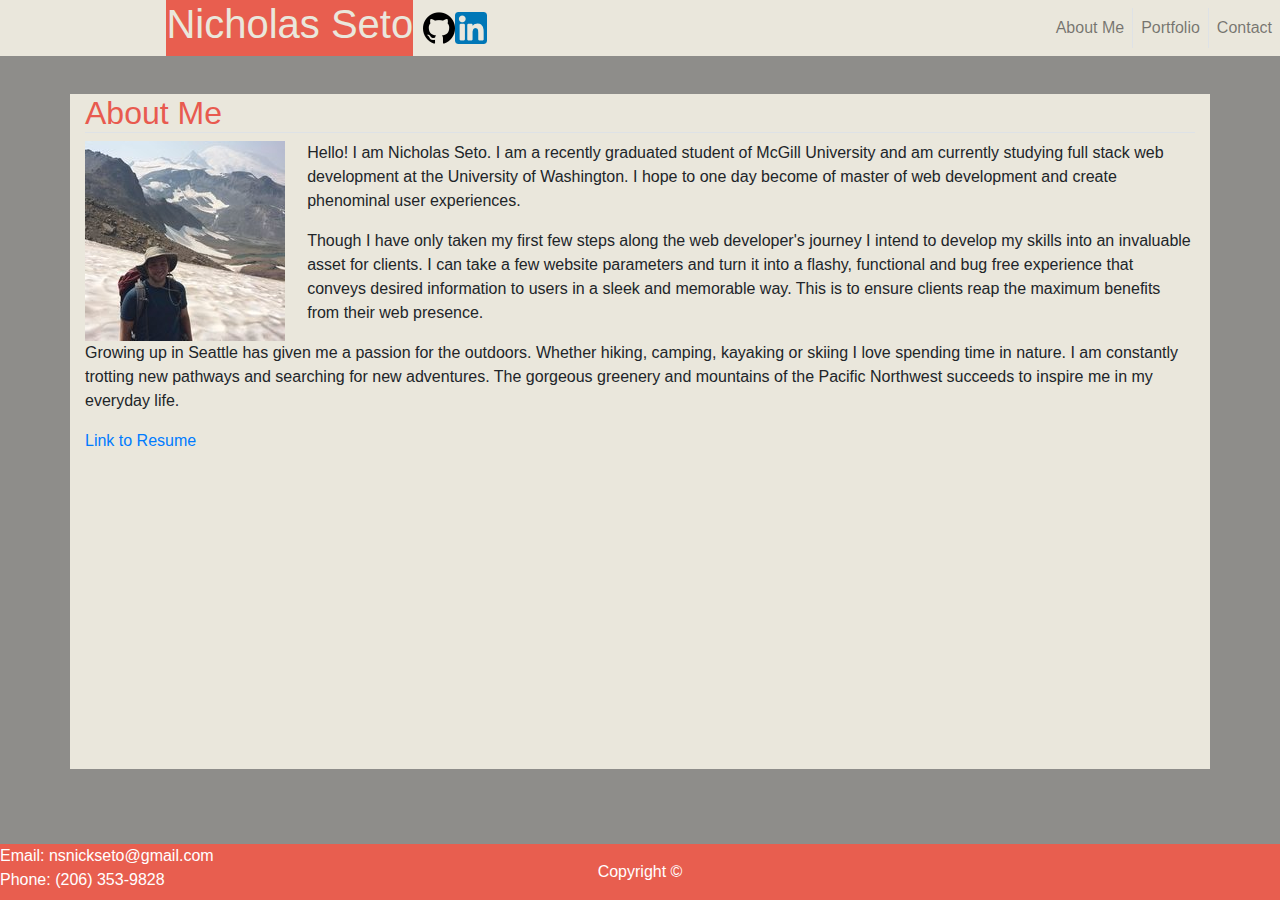
<file: index.html>
<!DOCTYPE html>
<html lang="en">
<head>
    <meta charset="UTF-8">
    <meta name="viewport" content="width=device-width, initial-scale=1.0">
    <meta http-equiv="X-UA-Compatible" content="ie=edge">
    <title>About Me</title>
    <link rel="stylesheet" href="https://stackpath.bootstrapcdn.com/bootstrap/4.3.1/css/bootstrap.min.css" integrity="sha384-ggOyR0iXCbMQv3Xipma34MD+dH/1fQ784/j6cY/iJTQUOhcWr7x9JvoRxT2MZw1T" crossorigin="anonymous">
    <link rel="stylesheet" href="style.css">
</head>
<body>
    <header>
            <nav class="navbar navbar-expand-lg navbar-light">
                    <div class="myName"><h1 class="headerName">Nicholas Seto</h1></div>
                    <a href="https://github.com/nick555555"><img class="linkIcon" src="Images\githubreal.png" alt="github logo"></a>
                    <a href="https://www.linkedin.com/in/nicholas-seto-859647179/"><img class="linkIcon" src="Images\linkedinreal.png" alt="linkedin logo"></a>
                    <div class="ml-auto">
                    <button class="navbar-toggler" type="button" data-toggle="collapse" data-target="#navbarNavAltMarkup" aria-controls="navbarNavAltMarkup" aria-expanded="false" aria-label="Toggle navigation">
                      <span class="navbar-toggler-icon"></span>
                    </button>
                    <div class="collapse navbar-collapse" id="navbarNavAltMarkup">
                      <div class="navbar-nav">
                        <span class="border-right"><a class="nav-item nav-link" href="index.html">About Me</a></span>
                        <span class="border-right"><a class="nav-item nav-link" href="portfolio.html">Portfolio</a></span>
                        <a class="nav-item nav-link" href="contact.html">Contact</a>
                      </div>
                    </div>
                    </div>
            </nav>
    </header>
    <div class="container">
      <h2 class="sectionTitles border-bottom">About Me</h2>
      <div><img class="float-left" id="profilepic" src="Images\rsz_profilepic.jpg" alt="Profile Picture"></div>
      <p>Hello! I am Nicholas Seto. I am a recently graduated student of McGill University and am currently studying full stack web development at the University of Washington.  I hope to one day become of master of web development and create phenominal user experiences.</p>
      <p>Though I have only taken my first few steps along the web developer's journey I intend to develop my skills into an invaluable asset for clients.  I can take a few website parameters and turn it into a flashy, functional and bug free experience that conveys desired information to users in a sleek and memorable way. This is to ensure clients reap the maximum benefits from their web presence.</p>
      <p>Growing up in Seattle has given me a passion for the outdoors. Whether hiking, camping, kayaking or skiing I love spending time in nature.  I am constantly trotting new pathways and searching for new adventures.  The gorgeous greenery and mountains of the Pacific Northwest succeeds to inspire me in my everyday life.</p>
      <a href="https://drive.google.com/file/d/1eBoCHCpXblsEQnF5GjDc3EvQ8bb4rwlm/view?usp=sharing">Link to Resume</a>
    </div>
    <footer class="page-footer font-small">
      <div class="row">
        <div class="col-3">
          <div class="text-white">Email: nsnickseto@gmail.com<br>Phone: (206) 353-9828</div>
        </div>
        <div class="col-6">
          <div class="footer-copyright text-center py-3 text-white">Copyright ©</div>
        </div>
        <div class="col-3">
          
        </div>
      </div>
    </footer>
    <script src="https://code.jquery.com/jquery-3.3.1.slim.min.js" integrity="sha384-q8i/X+965DzO0rT7abK41JStQIAqVgRVzpbzo5smXKp4YfRvH+8abtTE1Pi6jizo" crossorigin="anonymous"></script>
    <script src="https://cdnjs.cloudflare.com/ajax/libs/popper.js/1.14.7/umd/popper.min.js" integrity="sha384-UO2eT0CpHqdSJQ6hJty5KVphtPhzWj9WO1clHTMGa3JDZwrnQq4sF86dIHNDz0W1" crossorigin="anonymous"></script>
    <script src="https://stackpath.bootstrapcdn.com/bootstrap/4.3.1/js/bootstrap.min.js" integrity="sha384-JjSmVgyd0p3pXB1rRibZUAYoIIy6OrQ6VrjIEaFf/nJGzIxFDsf4x0xIM+B07jRM" crossorigin="anonymous"></script>   
</body>
</html>
</file>
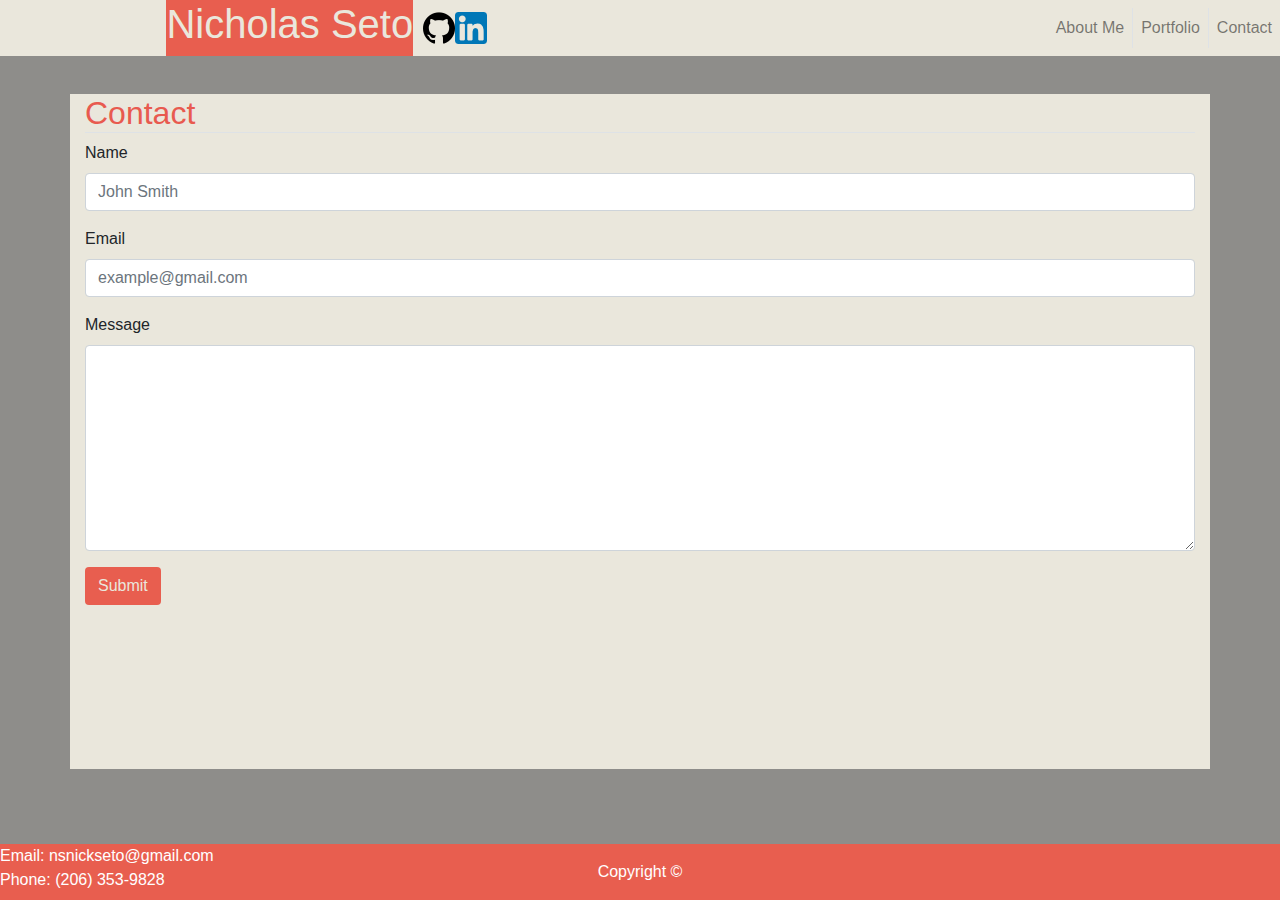
<file: contact.html>
<!DOCTYPE html>
<html lang="en">
<head>
    <meta charset="UTF-8">
    <meta name="viewport" content="width=device-width, initial-scale=1.0">
    <meta http-equiv="X-UA-Compatible" content="ie=edge">
    <title>Contact</title>
    <link rel="stylesheet" href="https://stackpath.bootstrapcdn.com/bootstrap/4.3.1/css/bootstrap.min.css" integrity="sha384-ggOyR0iXCbMQv3Xipma34MD+dH/1fQ784/j6cY/iJTQUOhcWr7x9JvoRxT2MZw1T" crossorigin="anonymous">
    <link rel="stylesheet" href="style.css">
</head>
<body>
    <header>
            <nav class="navbar navbar-expand-lg navbar-light">
                <div class="myName"><h1 class="headerName">Nicholas Seto</h1></div>
                <a href="https://github.com/nick555555"><img class="linkIcon" src="Images\githubreal.png" alt="github logo"></a>
                <a href="https://www.linkedin.com/in/nicholas-seto-859647179/"><img class="linkIcon" src="Images\linkedinreal.png" alt="linkedin logo"></a>
                <div class="ml-auto">
                    <button class="navbar-toggler" type="button" data-toggle="collapse" data-target="#navbarNavAltMarkup" aria-controls="navbarNavAltMarkup" aria-expanded="false" aria-label="Toggle navigation">
                        <span class="navbar-toggler-icon"></span>
                    </button>
                    <div class="collapse navbar-collapse" id="navbarNavAltMarkup">
                        <div class="navbar-nav">
                        <span class="border-right"><a class="nav-item nav-link" href="index.html">About Me</a></span>
                        <span class="border-right"><a class="nav-item nav-link" href="portfolio.html">Portfolio</a></span>
                        <a class="nav-item nav-link" href="contact.html">Contact</a>
                        </div>
                    </div>
                </div>
            </nav>
    </header>
    <div class="container">
        <h2 class="sectionTitles border-bottom">Contact</h2>
        <form>
            <div class="form-group">
              <label for="namebox">Name</label>
              <input type="text" class="form-control" id="namebox" placeholder="John Smith">
            </div>
            <div class="form-group">
              <label for="exampleInputEmail1">Email</label>
              <input type="email" class="form-control" id="exampleInputEmail1" aria-describedby="emailHelp" placeholder="example@gmail.com">
            </div>
            <div class="form-group">
                <label for="exampleFormControlTextarea1">Message</label>
                <textarea class="form-control" id="exampleFormControlTextarea1" rows="8"></textarea>
            </div>            
            <button type="submit" class="btn">Submit</button>
        </form>
    </div>
    <footer class="page-footer font-small">
        <div class="row">
          <div class="col-3">
            <div class="text-white">Email: nsnickseto@gmail.com<br>Phone: (206) 353-9828</div>
          </div>
          <div class="col-6">
            <div class="footer-copyright text-center py-3 text-white">Copyright ©</div>
          </div>
          <div class="col-3">
            
          </div>
        </div>
      </footer>
    <script src="https://code.jquery.com/jquery-3.3.1.slim.min.js" integrity="sha384-q8i/X+965DzO0rT7abK41JStQIAqVgRVzpbzo5smXKp4YfRvH+8abtTE1Pi6jizo" crossorigin="anonymous"></script>
    <script src="https://cdnjs.cloudflare.com/ajax/libs/popper.js/1.14.7/umd/popper.min.js" integrity="sha384-UO2eT0CpHqdSJQ6hJty5KVphtPhzWj9WO1clHTMGa3JDZwrnQq4sF86dIHNDz0W1" crossorigin="anonymous"></script>
    <script src="https://stackpath.bootstrapcdn.com/bootstrap/4.3.1/js/bootstrap.min.js" integrity="sha384-JjSmVgyd0p3pXB1rRibZUAYoIIy6OrQ6VrjIEaFf/nJGzIxFDsf4x0xIM+B07jRM" crossorigin="anonymous"></script>    
</body>
</html>
</file>
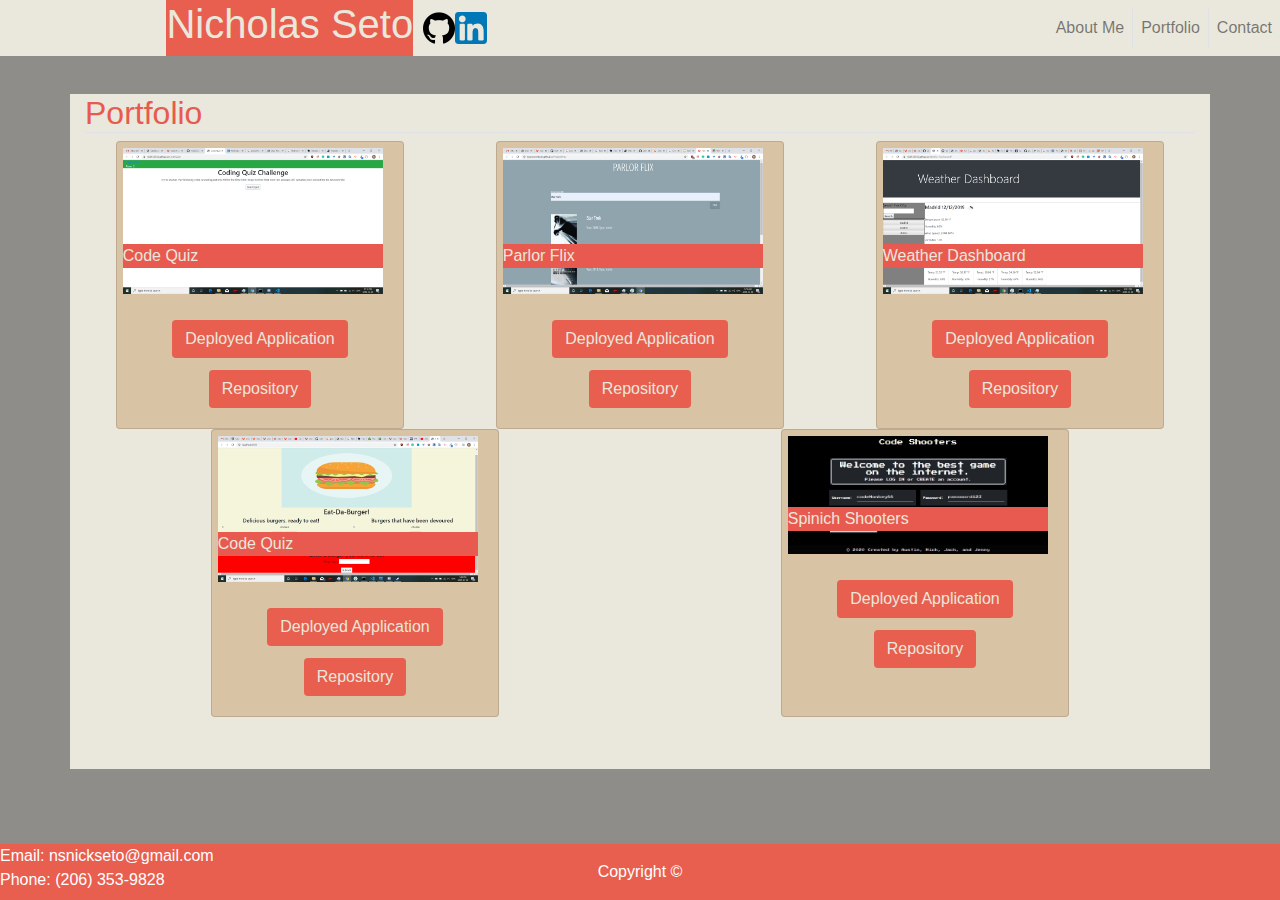
<file: portfolio.html>
<!DOCTYPE html>
<html lang="en">
<head>
    <meta charset="UTF-8">
    <meta name="viewport" content="width=device-width, initial-scale=1.0">
    <meta http-equiv="X-UA-Compatible" content="ie=edge">
    <title>Portfolio</title>
    <link rel="stylesheet" href="https://stackpath.bootstrapcdn.com/bootstrap/4.3.1/css/bootstrap.min.css" integrity="sha384-ggOyR0iXCbMQv3Xipma34MD+dH/1fQ784/j6cY/iJTQUOhcWr7x9JvoRxT2MZw1T" crossorigin="anonymous">
    <link rel="stylesheet" href="style.css">
</head>
<body>
    <header>
            <nav class="navbar navbar-expand-lg navbar-light">
                <div class="myName"><h1 class="headerName">Nicholas Seto</h1></div>
                <a href="https://github.com/nick555555"><img class="linkIcon" src="Images\githubreal.png" alt="github logo"></a>
                <a href="https://www.linkedin.com/in/nicholas-seto-859647179/"><img class="linkIcon" src="Images\linkedinreal.png" alt="linkedin logo"></a>
                <div class="ml-auto">
                    <button class="navbar-toggler" type="button" data-toggle="collapse" data-target="#navbarNavAltMarkup" aria-controls="navbarNavAltMarkup" aria-expanded="false" aria-label="Toggle navigation">
                        <span class="navbar-toggler-icon"></span>
                    </button>
                    <div class="collapse navbar-collapse" id="navbarNavAltMarkup">
                        <div class="navbar-nav">
                        <span class="border-right"><a class="nav-item nav-link" href="index.html">About Me</a></span>
                        <span class="border-right"><a class="nav-item nav-link" href="portfolio.html">Portfolio</a></span>
                        <a class="nav-item nav-link" href="contact.html">Contact</a>
                        </div>
                    </div>
                </div>
            </nav>
    </header>
    <div class="container">
        <h2 class="sectionTitles border-bottom">Portfolio</h2>
        <div class="row">
                <div class="card" style="width: 18rem;">
                    <div class="portimg"><img class="projectScreen" src="Images\codeQuiz.png" alt="Code Quiz Project"><p class="imgtags">Code Quiz</p></div>
                    <div class="card-body">
                      <div class="text-center linkButton"><a href="https://nick555555.github.io/CodeQuiz/" class="btn">Deployed Application</a></div>
                      <div class="text-center"><a href="https://github.com/nick555555/CodeQuiz" class="btn">Repository</a></div>
                    </div>
                </div>
                <div class="card" style="width: 18rem;">
                    <div class="portimg"><img class="projectScreen" src="Images\ParlorFlix.png" alt="Parlor Flix Project"><p class="imgtags">Parlor Flix</p></div>
                    <div class="card-body">
                      <div class="text-center linkButton"><a href="https://tysonvonnbeck.github.io/ProjectOne/" class="btn">Deployed Application</a></div>
                      <div class="text-center"><a href="https://github.com/tysonvonnbeck/ProjectOne" class="btn">Repository</a></div>
                    </div>
                </div>
                <div class="card" style="width: 18rem;">
                    <div class="portimg"><img class="projectScreen" src="Images\WeatherDashboard.png" alt="Weather Dashboard Project"><p class="imgtags">Weather Dashboard</p></div>
                    <div class="card-body">
                      <div class="text-center linkButton"><a href="https://nick555555.github.io/Weather-Dashboard/" class="btn">Deployed Application</a></div>
                      <div class="text-center"><a href="https://github.com/nick555555/Weather-Dashboard" class="btn">Repository</a></div>
                    </div>
                </div>
                <div class="card" style="width: 18rem;">
                    <div class="portimg"><img class="projectScreen" src="Images\BurgerLogger.png" alt="Burger Logger Project"><p class="imgtags">Code Quiz</p></div>
                    <div class="card-body">
                      <div class="text-center linkButton"><a href="https://calm-plains-89557.herokuapp.com/" class="btn">Deployed Application</a></div>
                      <div class="text-center"><a href="https://github.com/nick555555/BurgerLogger" class="btn">Repository</a></div>
                    </div>
                </div>
                <div class="card" style="width: 18rem;">
                  <div class="portimg"><img class="projectScreen" src="Images\homeScreen.PNG" alt="Spinich Shooters Project"><p class="imgtags">Spinich Shooters</p></div>
                  <div class="card-body">
                    <div class="text-center linkButton"><a href="https://fathomless-sierra-17852.herokuapp.com/" class="btn">Deployed Application</a></div>
                    <div class="text-center"><a href="https://github.com/Javeyn/projectTwo" class="btn">Repository</a></div>
                  </div>
                </div>
        </div>
    </div>
    <footer class="page-footer font-small">
        <div class="row">
          <div class="col-3">
            <div class="text-white">Email: nsnickseto@gmail.com<br>Phone: (206) 353-9828</div>
          </div>
          <div class="col-6">
            <div class="footer-copyright text-center py-3 text-white">Copyright ©</div>
          </div>
          <div class="col-3">
            
          </div>
        </div>
      </footer>
    <script src="https://code.jquery.com/jquery-3.3.1.slim.min.js" integrity="sha384-q8i/X+965DzO0rT7abK41JStQIAqVgRVzpbzo5smXKp4YfRvH+8abtTE1Pi6jizo" crossorigin="anonymous"></script>
    <script src="https://cdnjs.cloudflare.com/ajax/libs/popper.js/1.14.7/umd/popper.min.js" integrity="sha384-UO2eT0CpHqdSJQ6hJty5KVphtPhzWj9WO1clHTMGa3JDZwrnQq4sF86dIHNDz0W1" crossorigin="anonymous"></script>
    <script src="https://stackpath.bootstrapcdn.com/bootstrap/4.3.1/js/bootstrap.min.js" integrity="sha384-JjSmVgyd0p3pXB1rRibZUAYoIIy6OrQ6VrjIEaFf/nJGzIxFDsf4x0xIM+B07jRM" crossorigin="anonymous"></script>
</body>
</html>
</file>
<file: style.css>
html{
    height: 100%;
}

body{
    display: flex;
    flex-direction: column;
    min-height: 100%;
    background-color: #8e8d8a;
}

header {
    margin-top: 0%;
    margin-bottom: 0%;
}

footer{
    background-color: #e85e4f;
}

.page-footer {
    margin-top: auto;
}

.container {
    min-height: 75vh;
    margin: auto;
    background-color: #eae7dc;
}

.portimg {
    position: relative;
    padding: 2%;
}

.imgtags {
    position: absolute;
    width: 260px;
    z-index: 5;
    bottom: 10%;
    background-color: #e85a4f;
    color: #eae7dc;
}

.myName {
    height: 100%;
    margin-left: 13%;
    background-color: #e85e4f;
}

.navbar {
    padding: 0%;
    background-color: #eae7dc;
}

.linkIcon{
    margin-left: 30%;
}

.projectScreen{
    max-width: 260px;
    max-height: 180px;
}

.linkButton{
    margin-bottom: 5%;
}

.card{
    margin: 0 auto;
    background-color: #d8c3a5;
}

.headerName{
    background-color: #e85e4f;
    color: #eae7dc;
}

.sectionTitles{
    color: #e85a4f;
}

.btn{
    background-color: #e85e4f;
    color: #eae7dc;
}

#profilepic {
    padding-right: 2%;
}
</file>
